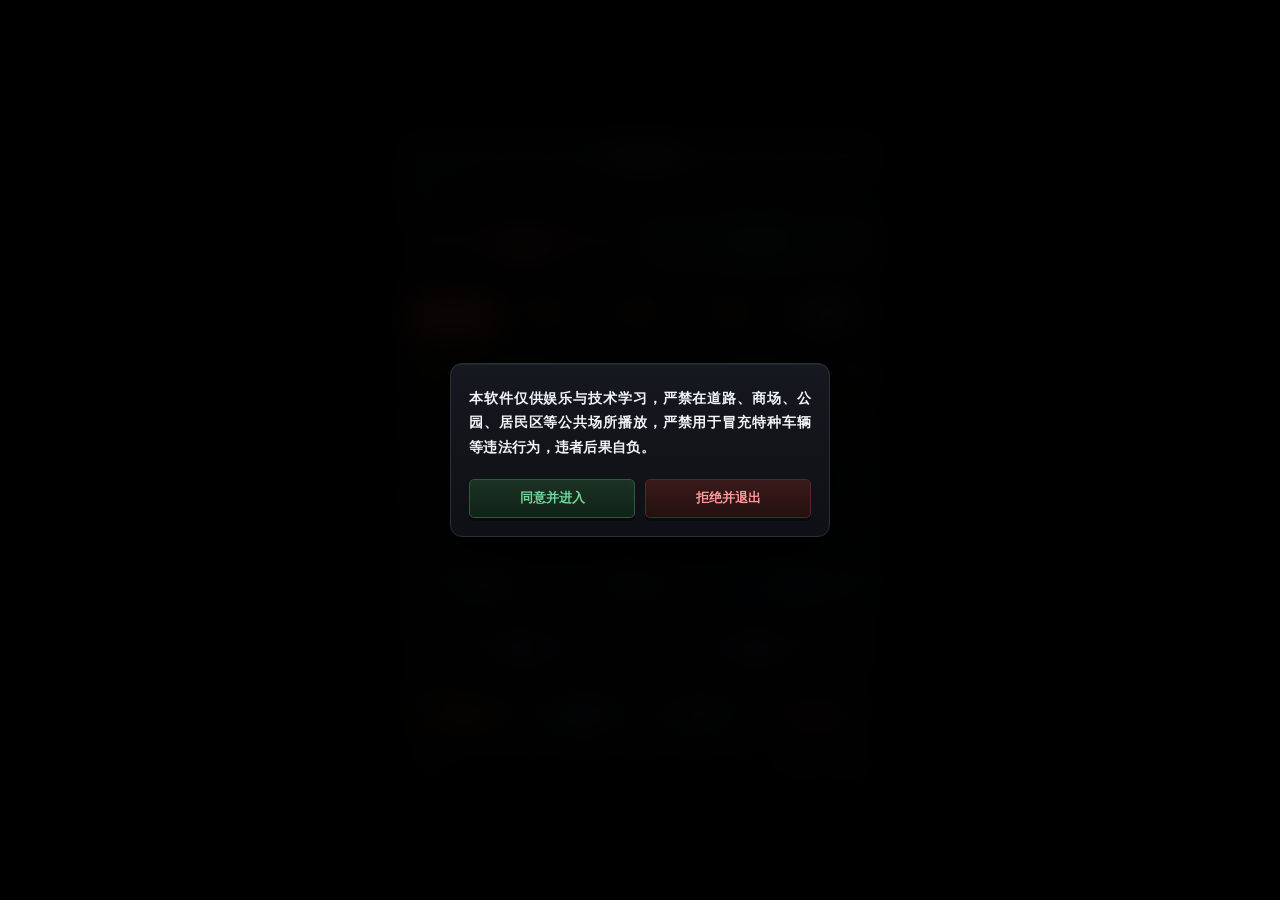
<file: siren.html>
<!DOCTYPE html>
<html lang="zh-CN">
<head>
<meta charset="UTF-8">
<meta name="viewport" content="width=device-width,initial-scale=1,maximum-scale=1,user-scalable=no,viewport-fit=cover">
<meta name="apple-mobile-web-app-capable" content="yes">
<meta name="apple-mobile-web-app-status-bar-style" content="black-translucent">
<meta name="apple-mobile-web-app-title" content="手机警报器">
<meta name="theme-color" content="#060709">
<link rel="apple-touch-icon" href="[data-uri]">
<title id="pageTitle">手机警报器</title>
<style>
*{box-sizing:border-box;-webkit-tap-highlight-color:transparent;user-select:none}
body{
  margin:0;
  padding:env(safe-area-inset-top, 6px) 6px env(safe-area-inset-bottom, 6px);
  background:#060709;
  font-family:-apple-system,BlinkMacSystemFont,"Segoe UI",Roboto,sans-serif;
  min-height:100vh;
  min-height:100dvh;
  display:flex;
  justify-content:center;
  align-items:center;
}
.console{
  width:100%;
  max-width:480px;
  background:linear-gradient(180deg,#15181e 0%,#0e1015 100%);
  border:1.5px solid #2a2f38;
  border-radius:12px;
  box-shadow:0 12px 40px rgba(0,0,0,.95),inset 0 1px 0 rgba(255,255,255,.05);
  overflow:hidden;
  display:flex;
  flex-direction:column;
}
.lightbar{
  background:#000;
  border-bottom:1.5px solid #1a1d23;
  padding:6px 8px;
  display:flex;
  gap:4px;
  align-items:center;
}
.light-led{
  flex:1;
  height:12px;
  border-radius:2px;
  background:#14161b;
  transition:background .03s,box-shadow .03s;
}
.light-led.blue.on{background:#0075ff;box-shadow:0 0 12px #0075ff,0 0 24px rgba(0,117,255,.95)}
.light-led.amber.on{background:#ff9900;box-shadow:0 0 12px #ff9900,0 0 24px rgba(255,153,0,.95)}
.light-led.white.on{background:#ffffff;box-shadow:0 0 14px #ffffff,0 0 28px rgba(255,255,255,1)}
.light-led.red.on{background:#ff1e1e;box-shadow:0 0 12px #ff1e1e,0 0 24px rgba(255,30,30,.95)}
.brand{
  background:linear-gradient(180deg,#2b2f36,#1a1d23);
  border-bottom:1.5px solid #0a0b0e;
  padding:7px 10px;
  display:flex;
  justify-content:center;
  align-items:center;
}
.brand-name{
  font-family:-apple-system,BlinkMacSystemFont,"Segoe UI",Roboto,sans-serif;
  font-weight:800;
  color:#d4d8de;
  font-size:14px;
  letter-spacing:1px;
  text-shadow:0 1px 0 #000;
}
.statusbar{
  background:#0a0c10;
  border-bottom:1px solid #1a1d23;
  padding:4px 10px;
  display:flex;
  justify-content:flex-start;
  align-items:center;
  font-size:9.5px;
  color:#525e70;
  font-weight:700;
  letter-spacing:.3px;
}
.statusbar .led{
  width:7px;
  height:7px;
  border-radius:50%;
  background:#232730;
  display:inline-block;
  margin-right:5px;
  transition:all .15s;
}
.statusbar .led.ready{background:#00cc66;box-shadow:0 0 5px #00cc66}
.statusbar .led.active{background:#ff9500;box-shadow:0 0 7px #ff9500}
.content{
  padding:8px 8px 10px;
}
.section-tag{
  color:#4b5463;
  font-size:8.5px;
  font-weight:800;
  margin:7px 0 4px;
  text-transform:uppercase;
  letter-spacing:1px;
  border-left:2px solid #ff9500;
  padding-left:5px;
}
.section-tag:first-child{margin-top:0}
.grid-2{display:grid;grid-template-columns:1fr 1fr;gap:5px;margin-bottom:5px}
.grid-3{display:grid;grid-template-columns:repeat(3,1fr);gap:5px;margin-bottom:5px}
.grid-4{display:grid;grid-template-columns:repeat(4,1fr);gap:4px;margin-bottom:5px}
.grid-5{display:grid;grid-template-columns:repeat(5,1fr);gap:4px;margin-bottom:5px}
.btn{
  position:relative;
  border:none;
  outline:none;
  cursor:pointer;
  border-radius:5px;
  font-weight:800;
  text-align:center;
  display:flex;
  flex-direction:column;
  align-items:center;
  justify-content:center;
  background:linear-gradient(180deg,#252932,#181b22);
  color:#9aa5b8;
  box-shadow:0 3px 0 #0a0b0f,inset 0 1px 0 rgba(255,255,255,.06),0 4px 10px rgba(0,0,0,.45);
  touch-action:none;
  transition:transform .04s,box-shadow .04s;
  padding:2px 4px;
}
.btn:active,.btn.pressed{
  transform:translateY(2px);
  box-shadow:0 1px 0 #0a0b0f,inset 0 1px 0 rgba(255,255,255,.04),0 1px 3px rgba(0,0,0,.6);
}
.btn .sub{
  font-size:7.5px;
  font-weight:600;
  opacity:.65;
  margin-top:1.5px;
  letter-spacing:.2px;
  white-space:nowrap;
  overflow:hidden;
  text-overflow:ellipsis;
  max-width:100%;
}
.btn-horn{height:54px;font-size:13.5px;background:linear-gradient(180deg,#3a1a1a,#241010);color:#ff9a9a;border:1px solid #5a2424}
.btn-horn.pressed{background:linear-gradient(180deg,#e02020,#a81515);color:#fff;box-shadow:0 1px 0 #3a0808,0 0 16px rgba(255,40,40,.6)}
.btn-mic{height:54px;font-size:13.5px;background:linear-gradient(180deg,#1c3325,#112117);color:#73d89c;border:1px solid #2d5a3d}
.btn-mic.pressed{background:linear-gradient(180deg,#1db954,#128038);color:#fff;box-shadow:0 1px 0 #09401c,0 0 16px rgba(29,185,84,.7)}
.btn-manual{height:46px;font-size:12px;background:linear-gradient(180deg,#332a14,#221a0a);color:#ffd666;border:1px solid #5a4a20}
.btn-manual.pressed{background:linear-gradient(180deg,#e0a020,#b07810);color:#000;box-shadow:0 1px 0 #3a2808,0 0 16px rgba(255,190,30,.6)}
.btn-siren{height:44px;font-size:11.5px;background:linear-gradient(180deg,#1f2632,#131820);color:#8ea8cc;border:1px solid #2a3648}
.btn-siren.active{background:linear-gradient(180deg,#1a4d80,#0e3258);color:#7accff;border-color:#0088ff;box-shadow:0 1px 0 #05121f,0 0 14px rgba(0,150,255,.5);transform:translateY(2px)}
.btn-dual{height:44px;font-size:11.5px;background:linear-gradient(180deg,#28203a,#181222);color:#b8a0e0;border:1px solid #3a2c58}
.btn-dual.active{background:linear-gradient(180deg,#5a28a0,#3a1870);color:#fff;border-color:#8040ff;box-shadow:0 1px 0 #15082b,0 0 14px rgba(140,80,255,.55);transform:translateY(2px)}
.btn-auto{height:44px;font-size:11.5px;background:linear-gradient(180deg,#182d38,#0e1c24);color:#66d9e8;border:1px solid #1c4759}
.btn-auto.active{background:linear-gradient(180deg,#0ca678,#087f5b);color:#fff;border-color:#20c997;box-shadow:0 1px 0 #043828,0 0 14px rgba(32,201,151,.6);transform:translateY(2px)}
.btn-lightmode{height:38px;font-size:10.5px;background:linear-gradient(180deg,#261c16,#17100b);color:#ffaa66;border:1px solid #4a2818}
.btn-lightmode.active{background:linear-gradient(180deg,#d9531e,#8c2e0b);color:#fff;border-color:#ff6b33;box-shadow:0 1px 0 #2b0b02,0 0 12px rgba(255,100,50,.65);transform:translateY(2px)}
.btn-takedown{height:38px;font-size:10.5px;background:linear-gradient(180deg,#2b2d35,#181920);color:#f0f2f5;border:1px solid #4a4d5a}
.btn-takedown.active{background:linear-gradient(180deg,#e8e8e8,#a0a2ad);color:#000;border-color:#ffffff;box-shadow:0 1px 0 #2b2b2b,0 0 14px rgba(255,255,255,.8);transform:translateY(2px)}
.btn-howler{height:44px;font-size:11.5px;background:linear-gradient(180deg,#3a2410,#221408);color:#ffaa55;border:1px solid #5a3a18}
.btn-howler.armed{background:linear-gradient(180deg,#8a4000,#542400);color:#ffcc88;border-color:#cc6600;box-shadow:0 0 10px rgba(204,102,0,.5)}
.btn-howler.active{background:linear-gradient(180deg,#e07000,#a85000);color:#fff;border-color:#ff8833;box-shadow:0 1px 0 #3a1800,0 0 18px rgba(255,120,20,.85);transform:translateY(2px)}
.btn-util{height:44px;font-size:11.5px;background:linear-gradient(180deg,#1f2632,#131820);color:#8ea8cc;border:1px solid #2a3648}
.btn-util.active{background:linear-gradient(180deg,#2a4818,#183008);color:#9ee640;border-color:#57a810;box-shadow:0 1px 0 #070d04,0 0 12px rgba(120,220,40,.4);transform:translateY(2px)}
.btn-stop{height:44px;font-size:11.5px;background:linear-gradient(180deg,#3a1818,#201010);color:#e65c5c;border:1px solid #4a1c1c}
.btn-stop:active{background:linear-gradient(180deg,#c01010,#801010);color:#fff}
.footer{
  background:#0a0c10;
  border-top:1px solid #1a1d23;
  padding:6px 10px;
  font-size:9.5px;
  color:#616c7d;
  display:flex;
  justify-content:space-between;
  align-items:center;
}
.footer-ver{
  font-family:monospace;
  color:#556073;
  font-weight:700;
  letter-spacing:.5px;
}
.footer-right{
  display:flex;
  align-items:center;
  gap:6px;
}
.footer-free{
  color:#ff5555;
  font-weight:700;
}
/* 启动免责阻断弹窗：最高优先级居顶遮罩 */
.disclaimer-overlay{
  position:fixed;
  top:0;left:0;right:0;bottom:0;
  background:rgba(0,0,0,.94);
  backdrop-filter:blur(14px);
  -webkit-backdrop-filter:blur(14px);
  z-index:9999999;
  display:flex;
  justify-content:center;
  align-items:center;
  padding:16px;
}
.disclaimer-card{
  width:100%;
  max-width:380px;
  background:linear-gradient(180deg,#15181e 0%,#0e1015 100%);
  border:1.5px solid #2a2f38;
  border-radius:12px;
  padding:22px 18px 18px;
  box-shadow:0 24px 60px rgba(0,0,0,.95), inset 0 1px 0 rgba(255,255,255,.05);
}
.disclaimer-body{
  font-size:14px;
  color:#f1f5f9;
  line-height:1.75;
  text-align:justify;
  font-weight:700;
  margin-bottom:20px;
  letter-spacing:.3px;
}
.disclaimer-actions{
  display:grid;
  grid-template-columns:1fr 1fr;
  gap:10px;
}
.btn-disc-agree{
  padding:10px 0;
  font-size:12.5px;
  font-weight:800;
  border-radius:5px;
  cursor:pointer;
  background:linear-gradient(180deg,#1c3325,#112117);
  color:#73d89c;
  border:1px solid #2d5a3d;
  box-shadow:0 3px 0 #0a0b0f;
}
.btn-disc-agree:active{
  transform:translateY(2px);
  background:linear-gradient(180deg,#1db954,#128038);
  color:#fff;
  box-shadow:0 1px 0 #09401c;
}
.btn-disc-refuse{
  padding:10px 0;
  font-size:12.5px;
  font-weight:800;
  border-radius:5px;
  cursor:pointer;
  background:linear-gradient(180deg,#3a1a1a,#241010);
  color:#ff9a9a;
  border:1px solid #5a2424;
  box-shadow:0 3px 0 #0a0b0f;
}
.btn-disc-refuse:active{
  transform:translateY(2px);
  background:linear-gradient(180deg,#e02020,#a81515);
  color:#fff;
  box-shadow:0 1px 0 #3a0808;
}

/* 模态弹窗 */
.modal-overlay{
  position:fixed;
  top:0;left:0;right:0;bottom:0;
  background:rgba(0,0,0,.85);
  backdrop-filter:blur(8px);
  -webkit-backdrop-filter:blur(8px);
  z-index:9999;
  display:none;
  justify-content:center;
  align-items:center;
  padding:16px;
}
.modal-overlay.open{display:flex}
.modal-card{
  width:100%;
  max-width:390px;
  background:linear-gradient(180deg,#15181e 0%,#0e1015 100%);
  border:1.5px solid #2a2f38;
  border-radius:12px;
  padding:18px 16px;
  box-shadow:0 24px 60px rgba(0,0,0,.95), inset 0 1px 0 rgba(255,255,255,.05);
}
.modal-header{
  display:flex;
  justify-content:space-between;
  align-items:center;
  border-bottom:1px solid #202632;
  padding-bottom:10px;
  margin-bottom:14px;
}
.modal-title{
  font-size:13px;
  font-weight:800;
  color:#ff9500;
  letter-spacing:.5px;
}
.btn-close{
  background:none;
  border:none;
  color:#8a94a6;
  font-size:18px;
  line-height:1;
  cursor:pointer;
  padding:4px 8px;
  border-radius:4px;
}
.btn-close:active{color:#fff;background:#1f2634}
.lang-toggle{display:flex;gap:5px}
.btn-lang{
  padding:4px 10px;
  font-size:10.5px;
  font-weight:800;
  border:1px solid #333a46;
  background:#181c24;
  color:#8a94a6;
  border-radius:4px;
  cursor:pointer;
}
.btn-lang.active{background:#ff9500;color:#000;border-color:#ff9500}
.slider-row{
  display:flex;
  justify-content:space-between;
  align-items:center;
  margin-bottom:14px;
  font-size:11.5px;
  color:#a2acbd;
  font-weight:700;
}
.slider-row:last-child{margin-bottom:0}
.slider-row input[type=range]{
  width:50%;
  accent-color:#ff9500;
  cursor:pointer;
}
.slider-val{
  width:44px;
  text-align:right;
  color:#ffd666;
  font-family:monospace;
  font-size:12px;
}
.btn-reset-defaults{
  width:100%;
  margin-top:14px;
  padding:8px 0;
  background:linear-gradient(180deg,#2b1919,#1a0f0f);
  border:1px solid #5a2626;
  color:#ff8888;
  font-size:11px;
  font-weight:800;
  border-radius:5px;
  cursor:pointer;
}
.btn-reset-defaults:active{
  background:#e02020;
  color:#fff;
  border-color:#e02020;
}

.toast{
  position:fixed;
  bottom:38px;
  left:50%;
  transform:translateX(-50%);
  background:rgba(18,22,28,.95);
  border:1px solid #3a4454;
  color:#e2e8f0;
  padding:8px 14px;
  border-radius:8px;
  font-size:11px;
  font-weight:700;
  text-align:center;
  box-shadow:0 8px 24px rgba(0,0,0,.85);
  z-index:99999999;
  pointer-events:none;
  opacity:0;
  transition:opacity .2s,transform .2s;
}
.toast.show{
  opacity:1;
  transform:translateX(-50%) translateY(-6px);
}
</style>
</head>
<body>

<!-- 启动强制阻断免责声明弹窗 -->
<div class="disclaimer-overlay" id="disclaimerModal">
  <div class="disclaimer-card">
    <div class="disclaimer-body" id="tDiscBody">
      本软件仅供娱乐与技术学习，严禁在道路、商场、公园、居民区等公共场所播放，严禁用于冒充特种车辆等违法行为，违者后果自负。
    </div>
    <div class="disclaimer-actions">
      <button class="btn-disc-agree" id="btnDiscAgree">同意并进入</button>
      <button class="btn-disc-refuse" id="btnDiscRefuse">拒绝并退出</button>
    </div>
  </div>
</div>

<div class="console">
  <div class="lightbar" id="lightBar">
    <div class="light-led blue" id="led0"></div>
    <div class="light-led blue" id="led1"></div>
    <div class="light-led blue" id="led2"></div>
    <div class="light-led amber" id="led3"></div>
    <div class="light-led white" id="led4"></div>
    <div class="light-led white" id="led5"></div>
    <div class="light-led amber" id="led6"></div>
    <div class="light-led red" id="led7"></div>
    <div class="light-led red" id="led8"></div>
    <div class="light-led red" id="led9"></div>
  </div>

  <div class="brand">
    <div class="brand-name" id="tBrandName">手机警报器</div>
  </div>
  <div class="statusbar">
    <span class="led ready" id="sysLed"></span><span id="txtStatus">系统就绪</span>
  </div>
  <div class="content">
    <div class="section-tag" id="tSec1">号角与广播</div>
    <div class="grid-2">
      <button class="btn btn-horn" id="btnHorn"><span id="tBtnHorn">气笛号角</span><span class="sub" id="tSubHorn">点按触发</span></button>
      <button class="btn btn-mic" id="btnMic"><span id="tBtnMic">车外广播</span><span class="sub" id="micSubTxt">按住录音</span></button>
    </div>

    <div class="section-tag" id="tSec2">战术警灯</div>
    <div class="grid-5">
      <button class="btn btn-lightmode active" id="btnLgtAuto"><span id="tBtnAutoLgt">自动联动</span><span class="sub" id="tSubAutoLgt">随动</span></button>
      <button class="btn btn-lightmode" id="btnLgtM1"><span id="tBtnM1">模式 1</span><span class="sub" id="tSubM1">示宽</span></button>
      <button class="btn btn-lightmode" id="btnLgtM2"><span id="tBtnM2">模式 2</span><span class="sub" id="tSubM2">双爆</span></button>
      <button class="btn btn-lightmode" id="btnLgtM3"><span id="tBtnM3">模式 3</span><span class="sub" id="tSubM3">大循环</span></button>
      <button class="btn btn-takedown" id="btnStopLight"><span id="tBtnStopLgt">拦停检车</span><span class="sub" id="tSubStopLgt">前射灯</span></button>
    </div>

    <div class="section-tag" id="tSec3">手动电笛</div>
    <div class="grid-2">
      <button class="btn btn-manual" id="btnManualHigh"><span id="tBtnManHigh">高音电笛</span><span class="sub" id="tSubManHigh">长按爬升 / 松开滑落</span></button>
      <button class="btn btn-manual" id="btnManualLow"><span id="tBtnManLow">低音电笛</span><span class="sub" id="tSubManLow">长按爬升 / 飞轮拖尾</span></button>
    </div>

    <div class="section-tag" id="tSec4">巡航警报</div>
    <div class="grid-3">
      <button class="btn btn-siren" data-siren="wail"><span id="tBtnWail">巡航 Wail</span><span class="sub" id="tSubWail">标准</span></button>
      <button class="btn btn-siren" data-siren="wail_slow"><span id="tBtnWailSlow">慢速 Wail</span><span class="sub" id="tSubWailSlow">慢速</span></button>
      <button class="btn btn-siren" data-siren="wail_fast"><span id="tBtnWailFast">快速 Wail</span><span class="sub" id="tSubWailFast">快速</span></button>
    </div>

    <div class="section-tag" id="tSec5">急促警报</div>
    <div class="grid-3">
      <button class="btn btn-siren" data-siren="yelp"><span id="tBtnYelp">急促 Yelp</span><span class="sub" id="tSubYelp">急促</span></button>
      <button class="btn btn-siren" data-siren="priority"><span id="tBtnPriority">追击变频</span><span class="sub" id="tSubPriority">追击</span></button>
      <button class="btn btn-siren" data-siren="phaser"><span id="tBtnPhaser">极速穿透</span><span class="sub" id="tSubPhaser">极速</span></button>
    </div>

    <div class="section-tag" id="tSec6">特种与轮换</div>
    <div class="grid-3">
      <button class="btn btn-siren" data-siren="warble"><span id="tBtnWarble">战术颤音</span><span class="sub" id="tSubWarble">高频颤音</span></button>
      <button class="btn btn-siren" data-siren="hilo"><span id="tBtnHilo">救护 Hi-Lo</span><span class="sub" id="tSubHilo">救护双音</span></button>
      <button class="btn btn-auto" id="btnAutoCycle"><span id="tBtnAuto">自动</span><span class="sub" id="autoSubText">随机轮换</span></button>
    </div>

    <div class="section-tag" id="tSec7">双音并发</div>
    <div class="grid-2">
      <button class="btn btn-dual" data-dual="wail,yelp"><span id="tBtnDualA">并发 A</span><span class="sub" id="tSubDualA">巡航 + 急促</span></button>
      <button class="btn btn-dual" data-dual="yelp,warble"><span id="tBtnDualB">并发 B</span><span class="sub" id="tSubDualB">急促 + 颤音</span></button>
    </div>

    <div class="section-tag" id="tSec8">系统控制</div>
    <div class="grid-4">
      <button class="btn btn-howler" id="btnHowler"><span id="tBtnSubPulse">重低音脉冲</span><span class="sub" id="rumblerSubText">点击开启</span></button>
      <button class="btn btn-util" id="btnSettings"><span id="tBtnSet">系统设置</span><span class="sub" id="tSubSet">调音设置</span></button>
      <button class="btn btn-util" id="btnLowPower"><span id="tBtnLowPwr">低功率</span><span class="sub">-12dB</span></button>
      <button class="btn btn-stop" id="btnStop"><span id="tBtnSilent">静音</span><span class="sub" id="tSubSilent">一键全停</span></button>
    </div>
  </div>
  <div class="footer">
    <span class="footer-ver">v1.0.0</span>
    <div class="footer-right">
      <span class="footer-free" id="tFooterFree">免费软件 · 严禁倒卖</span>
    </div>
  </div>
</div>

<!-- 模态设置弹窗 -->
<div class="modal-overlay" id="modalOverlay">
  <div class="modal-card">
    <div class="modal-header">
      <span class="modal-title" id="tSetTitle">系统设置与全局均衡</span>
      <div style="display:flex;align-items:center;gap:10px">
        <div class="lang-toggle">
          <button class="btn-lang" id="btnLangZh">中文</button>
          <button class="btn-lang" id="btnLangEn">EN</button>
        </div>
        <button class="btn-close" id="btnCloseModal">✕</button>
      </div>
    </div>
    <div class="slider-row">
      <span id="tSetReverb">全局混响 (0 - 100%)</span>
      <input type="range" id="rngReverb" min="0" max="1.0" step="0.01" value="0.20">
      <span class="slider-val" id="valReverb">20%</span>
    </div>
    <div class="slider-row">
      <span id="tSetLow">全局低音 (180Hz)</span>
      <input type="range" id="rngLow" min="-18" max="18" step="1" value="4">
      <span class="slider-val" id="valLow">+4dB</span>
    </div>
    <div class="slider-row">
      <span id="tSetMid">全局中音 (1000Hz)</span>
      <input type="range" id="rngMid" min="-18" max="18" step="1" value="2">
      <span class="slider-val" id="valMid">+2dB</span>
    </div>
    <div class="slider-row">
      <span id="tSetHigh">全局高音 (4000Hz)</span>
      <input type="range" id="rngHigh" min="-18" max="18" step="1" value="0">
      <span class="slider-val" id="valHigh">0dB</span>
    </div>
    <div class="slider-row" style="justify-content:space-between">
      <span id="tSetPAMode">广播模式</span>
      <div class="lang-toggle">
        <button class="btn-lang" id="btnPALive">实时</button>
        <button class="btn-lang active" id="btnPARecord">回放</button>
      </div>
    </div>
    <button class="btn-reset-defaults" id="btnResetDefaults">恢复默认设置</button>
  </div>
</div>

<div class="toast" id="toastBox"></div>

<script>
(function(){
"use strict";

var DEFAULT_CONFIG = {
  lang: "zh",
  reverb: 0.20,
  low: 4,
  mid: 2,
  high: 0,
  paMode: "record"
};

var config = Object.assign({}, DEFAULT_CONFIG);
try {
  var saved = localStorage.getItem("police_siren_config_v1");
  if (saved) {
    var parsed = JSON.parse(saved);
    Object.assign(config, parsed);
  }
} catch(e) {}

function saveConfig() {
  try {
    localStorage.setItem("police_siren_config_v1", JSON.stringify(config));
  } catch(e) {}
}

var currentLang = config.lang;
var paMode = config.paMode;

var i18n = {
  zh: {
    brandName: "手机警报器",
    pageTitle: "手机警报器",
    statusReady: "系统就绪",
    sec1: "号角与广播",
    btnHorn: "气笛号角",
    subHorn: "点按触发",
    btnMic: "车外广播",
    subMicLive: "按住说话",
    subMicRec: "按住录音",
    subMicActive: "广播中...",
    sec2: "战术警灯",
    btnAutoLgt: "自动联动",
    subAutoLgt: "随动",
    btnM1: "模式 1",
    subM1: "示宽",
    btnM2: "模式 2",
    subM2: "双爆",
    btnM3: "模式 3",
    subM3: "大循环",
    btnStopLgt: "拦停检车",
    subStopLgt: "前射灯",
    setTitle: "系统设置与全局均衡",
    setReverb: "全局混响 (0 - 100%)",
    setLow: "全局低音 (180Hz)",
    setMid: "全局中音 (1000Hz)",
    setHigh: "全局高音 (4000Hz)",
    sec3: "手动电笛",
    btnManHigh: "高音电笛",
    subManHigh: "长按爬升 / 松开滑落",
    btnManLow: "低音电笛",
    subManLow: "长按爬升 / 飞轮拖尾",
    sec4: "巡航警报",
    btnWail: "巡航 Wail",
    subWail: "标准",
    btnWailSlow: "慢速 Wail",
    subWailSlow: "慢速",
    btnWailFast: "快速 Wail",
    subWailFast: "快速",
    sec5: "急促警报",
    btnYelp: "急促 Yelp",
    subYelp: "急促",
    btnPriority: "追击变频",
    subPriority: "追击",
    btnPhaser: "极速穿透",
    subPhaser: "极速",
    sec6: "特种与轮换",
    btnWarble: "战术颤音",
    subWarble: "高频颤音",
    btnHilo: "救护 Hi-Lo",
    subHilo: "救护双音",
    btnAuto: "自动",
    subAuto: "随机轮换",
    sec7: "双音并发",
    btnDualA: "并发 A",
    subDualA: "巡航 + 急促",
    btnDualB: "并发 B",
    subDualB: "急促 + 颤音",
    sec8: "系统控制",
    btnSubPulse: "重低音脉冲",
    subPulseArmed: "已就绪",
    subPulseIdle: "点击开启",
    subPulseActive: "纯正低音输出",
    btnSet: "系统设置",
    subSet: "调音设置",
    btnLowPwr: "低功率",
    btnSilent: "静音",
    subSilent: "一键全停",
    setPAMode: "广播模式",
    paLive: "实时",
    paRecord: "回放",
    micRecording: "录音中...",
    btnResetDefaults: "恢复默认设置",
    footerFree: "免费软件 · 严禁倒卖",
    discBody: "本软件仅供娱乐与技术学习，严禁在道路、商场、公园、居民区等公共场所播放，严禁用于冒充特种车辆等违法行为，违者后果自负。",
    btnRefuse: "拒绝并退出",
    btnAgree: "同意并进入"
  },
  en: {
    brandName: "Mobile Siren",
    pageTitle: "Mobile Siren",
    statusReady: "SYSTEM READY",
    sec1: "HORN & PA",
    btnHorn: "AIR HORN",
    subHorn: "Tap to Pulse",
    btnMic: "PA MIC",
    subMicLive: "Hold to Talk",
    subMicRec: "Hold to Rec",
    subMicActive: "Broadcasting...",
    sec2: "LIGHTS",
    btnAutoLgt: "AUTO",
    subAutoLgt: "Adaptive",
    btnM1: "MODE 1",
    subM1: "Cruise",
    btnM2: "MODE 2",
    subM2: "Flash",
    btnM3: "MODE 3",
    subM3: "Pursuit",
    btnStopLgt: "TAKEDOWN",
    subStopLgt: "Scene Light",
    setTitle: "MASTER SETTINGS & EQ",
    setReverb: "Reverb (0 - 100%)",
    setLow: "Low Punch (180Hz)",
    setMid: "Mid Peak (1000Hz)",
    setHigh: "High Shelf (4000Hz)",
    sec3: "MANUAL",
    btnManHigh: "HIGH SIREN",
    subManHigh: "Rise / Coast",
    btnManLow: "LOW SIREN",
    subManLow: "Inertia Coast",
    sec4: "CRUISE PATTERNS",
    btnWail: "WAIL STD",
    subWail: "Standard",
    btnWailSlow: "WAIL SLOW",
    subWailSlow: "Slow",
    btnWailFast: "WAIL FAST",
    subWailFast: "Fast",
    sec5: "RAPID PATTERNS",
    btnYelp: "YELP STD",
    subYelp: "Rapid",
    btnPriority: "PRIORITY",
    subPriority: "Pursuit",
    btnPhaser: "PHASER",
    subPhaser: "Piercing",
    sec6: "SPECIALTY",
    btnWarble: "WARBLE",
    subWarble: "Sweeper",
    btnHilo: "HI-LO",
    subHilo: "Medical",
    btnAuto: "AUTO",
    subAuto: "Auto Cycle",
    sec7: "DUAL OUTPUT",
    btnDualA: "DUAL A",
    subDualA: "Wail + Yelp",
    btnDualB: "DUAL B",
    subDualB: "Yelp + Warble",
    sec8: "CONTROL",
    btnSubPulse: "SUB-PULSE",
    subPulseArmed: "Armed",
    subPulseIdle: "Tap to Arm",
    subPulseActive: "Sub Active",
    btnSet: "SETTINGS",
    subSet: "Audio EQ",
    btnLowPwr: "LOW PWR",
    btnSilent: "SILENT",
    subSilent: "All Mute",
    setPAMode: "PA Mode",
    paLive: "Live",
    paRecord: "Rec/Play",
    micRecording: "Recording...",
    btnResetDefaults: "Reset Defaults",
    footerFree: "FREE SOFTWARE · DO NOT RESELL",
    discBody: "This software is for entertainment and technical learning only. It is strictly prohibited to play in public places such as roads, malls, parks, and residential areas. Strictly prohibited from being used to impersonate emergency vehicles. Violators shall bear all consequences.",
    btnRefuse: "Decline & Exit",
    btnAgree: "Agree & Enter"
  }
};

function applyLanguage(lang) {
  currentLang = lang;
  config.lang = lang;
  saveConfig();

  var d = i18n[lang];
  document.getElementById("pageTitle").innerText = d.pageTitle;
  document.getElementById("tBrandName").innerText = d.brandName;
  document.getElementById("txtStatus").innerText = d.statusReady;
  document.getElementById("tSec1").innerText = d.sec1;
  document.getElementById("tBtnHorn").innerText = d.btnHorn;
  document.getElementById("tSubHorn").innerText = d.subHorn;
  document.getElementById("tBtnMic").innerText = d.btnMic;
  if (!isMicActive) {
    document.getElementById("micSubTxt").innerText = (paMode === "live") ? d.subMicLive : d.subMicRec;
  }
  document.getElementById("tSec2").innerText = d.sec2;
  document.getElementById("tBtnAutoLgt").innerText = d.btnAutoLgt;
  document.getElementById("tSubAutoLgt").innerText = d.subAutoLgt;
  document.getElementById("tBtnM1").innerText = d.btnM1;
  document.getElementById("tSubM1").innerText = d.subM1;
  document.getElementById("tBtnM2").innerText = d.btnM2;
  document.getElementById("tSubM2").innerText = d.subM2;
  document.getElementById("tBtnM3").innerText = d.btnM3;
  document.getElementById("tSubM3").innerText = d.subM3;
  document.getElementById("tBtnStopLgt").innerText = d.btnStopLgt;
  document.getElementById("tSubStopLgt").innerText = d.subStopLgt;
  document.getElementById("tSetTitle").innerText = d.setTitle;
  document.getElementById("tSetReverb").innerText = d.setReverb;
  document.getElementById("tSetLow").innerText = d.setLow;
  document.getElementById("tSetMid").innerText = d.setMid;
  document.getElementById("tSetHigh").innerText = d.setHigh;
  document.getElementById("tSec3").innerText = d.sec3;
  document.getElementById("tBtnManHigh").innerText = d.btnManHigh;
  document.getElementById("tSubManHigh").innerText = d.subManHigh;
  document.getElementById("tBtnManLow").innerText = d.btnManLow;
  document.getElementById("tSubManLow").innerText = d.subManLow;
  document.getElementById("tSec4").innerText = d.sec4;
  document.getElementById("tBtnWail").innerText = d.btnWail;
  document.getElementById("tSubWail").innerText = d.subWail;
  document.getElementById("tBtnWailSlow").innerText = d.btnWailSlow;
  document.getElementById("tSubWailSlow").innerText = d.subWailSlow;
  document.getElementById("tBtnWailFast").innerText = d.btnWailFast;
  document.getElementById("tSubWailFast").innerText = d.subWailFast;
  document.getElementById("tSec5").innerText = d.sec5;
  document.getElementById("tBtnYelp").innerText = d.btnYelp;
  document.getElementById("tSubYelp").innerText = d.subYelp;
  document.getElementById("tBtnPriority").innerText = d.btnPriority;
  document.getElementById("tSubPriority").innerText = d.subPriority;
  document.getElementById("tBtnPhaser").innerText = d.btnPhaser;
  document.getElementById("tSubPhaser").innerText = d.subPhaser;
  document.getElementById("tSec6").innerText = d.sec6;
  document.getElementById("tBtnWarble").innerText = d.btnWarble;
  document.getElementById("tSubWarble").innerText = d.subWarble;
  document.getElementById("tBtnHilo").innerText = d.btnHilo;
  document.getElementById("tSubHilo").innerText = d.subHilo;
  document.getElementById("tBtnAuto").innerText = d.btnAuto;
  if (!isAutoCycle) document.getElementById("autoSubText").innerText = d.subAuto;
  document.getElementById("tSec7").innerText = d.sec7;
  document.getElementById("tBtnDualA").innerText = d.btnDualA;
  document.getElementById("tSubDualA").innerText = d.subDualA;
  document.getElementById("tBtnDualB").innerText = d.btnDualB;
  document.getElementById("tSubDualB").innerText = d.subDualB;
  document.getElementById("tSec8").innerText = d.sec8;
  document.getElementById("tBtnSubPulse").innerText = d.btnSubPulse;
  document.getElementById("tBtnSet").innerText = d.btnSet;
  document.getElementById("tSubSet").innerText = d.subSet;
  document.getElementById("tBtnLowPwr").innerText = d.btnLowPwr;
  document.getElementById("tBtnSilent").innerText = d.btnSilent;
  document.getElementById("tSubSilent").innerText = d.subSilent;

  document.getElementById("tSetPAMode").innerText = d.setPAMode;
  document.getElementById("btnPALive").innerText = d.paLive;
  document.getElementById("btnPARecord").innerText = d.paRecord;
  document.getElementById("btnResetDefaults").innerText = d.btnResetDefaults;

  document.getElementById("tFooterFree").innerText = d.footerFree;

  document.getElementById("tDiscBody").innerText = d.discBody;
  document.getElementById("btnDiscRefuse").innerText = d.btnRefuse;
  document.getElementById("btnDiscAgree").innerText = d.btnAgree;

  document.getElementById("btnLangZh").classList.toggle("active", lang === "zh");
  document.getElementById("btnLangEn").classList.toggle("active", lang === "en");
  updateUI();
}

var ctx = null;
var masterPreEQ, masterLimiter, masterOutput;
var sirenBus1, sirenBus2, momentBus, manualBusHigh, manualBusLow, rumblerBus, rumblerMasterGate, micBus;
var pannerL = null, pannerR = null;
var eqLow, eqMid, eqHigh, convolverNode, reverbHighPass, dryGain, wetGain;

var micStream = null;
var micSourceNode = null;
var isMicActive = false;
var paRecorder = null;
var paRecordChunks = [];

var activeVoices = [];
var currentMode = null;
var hornVoiceNodes = [];
var isHowlerArmed = false;
var rumblerVoices = [];
var hornRumblerVoice = null;
var isLowPower = false;
var isAutoCycle = false;
var autoTimer = null;
var lastAutoMode = "";

var activeLightMode = "auto";
var isStopLightActive = false;

var activeToneStateList = [];
var sirenWave = null;

var HORN_SAMPLE_B64 = "df57E7srj0RvWZ9nDHBldMF11XSncT1sUGVlXRFU5UibPF8wMSR5F+AKF/9e82bnZNvGzyLGwr5/uEezUK82rX+tL6+lsYq0xrfgu4W/tcF9w73EN8UlxbzEQsboyv7QsNci32vnUPDt+PsA1geZDFUQ3BMTF+saWh81I6omjCpML900CTrZPWVAN0HzP7k87zb2Lk0mjx28FfMPBwyuCUYIHAfnBsIHGQjwBssEYwKe/+D8HPv9+Un5Zvna+cL66/ui+5L5bvbk8jHwnu0K6g3nEeX04vrgPN+53aLceNsE22HcId/b4u3mtOpe7t/xtPV2+q7/JgXTCvsQsRdnHZghuyQ8JkomyySiIWcevBpQFQIPmQjAAk39IPfW8NXq5ORH32XZOdWv1WjZOt9l5x3xZ/wVCDESAht1Iq8o5C6MNP840jvQOy45ojRtLmYnaB+1FSQL3AC49lbsQuI32cvR88w1yxrMCc+Z02/ZJuCC51DvvfYa/[base64]/DaN90l4rro4e/g9wABVAszFlcgYSoGNZY/RkrSVNVd7GS2aeFruWteaWVlnF/gVldLuz3ZLnIfaQ8T/7Puhd7izwDDtrcar1ipaabFpoapxa1htIa+f8so2SvmxvGl+xgEGgu9EPEUOxekFwQW4BKLD18L9ARK/DLyMOgR30fWEs2sw367C7UfsPas/6qEqg2t37IOvEbITtba5Vn20AY6F/Ym7TRvQANJA08kU4VVxlX4U2BRrk7dStpEwTz7M4ArtiJCGmkU1hHcEf8ThhcsHOkhsSc+LWsz2DmVP7pDNUVgRPdBSz2YNQgr/h0aDlj71uez1d3FL7n3r1eqAajEp9+omKngp4ikLKHSnqOeIKBqovKlVKvJsxHAvc7K3cbr3veeAR8IsQpkCXEF1QGaALQBDQXeCUMPtxUzHWYldy7KNps80D/FQCBACz2mNRsrBiCDFZQLVAHS9gTt7uO622bU/83VyXDHosXXxXPJ5dBU3Ljq/Ps5Eb0pikKDVxZm6W6Pc/p09nOycApr0GOvW/FRQka5OYQtliEbFa0IX/1d8iDn/dsc0cXHkMB6ulC1d7GWr8Wv/bD0smu1WLhVvOq/FMLswzbFosVYxcHEWMblysHQftf33jTnO/D0+BMB+gfBDI4QFRRVF1sbzx+HI+omripSLwY1YTo7PsxAxkHBQL89GjglMEcnRR5WFlsQGAyFCd0HfwYzBt8GIAfwBZQDBgFO/rL7A/oK+ar41fhQ+YT6wfuY+7X5cfYQ83Hwle0g6iDnw+Sf4rzgHN/L3brcltsd22/cad9945/nOOsP7+Dyi/Ys+14AewV1/g==";
var _hornSampleBuffer = null;

function decodeHornSample() {
  if (_hornSampleBuffer) return _hornSampleBuffer;
  var bin = atob(HORN_SAMPLE_B64);
  var bytes = new Uint8Array(bin.length);
  for (var i = 0; i < bin.length; i++) bytes[i] = bin.charCodeAt(i);
  var int16 = new Int16Array(bytes.buffer);
  var buf = ctx.createBuffer(1, int16.length, 44100);
  var ch = buf.getChannelData(0);
  for (var i = 0; i < int16.length; i++) ch[i] = int16[i] / 32768;
  _hornSampleBuffer = buf;
  return buf;
}

function initWaveTables() {
  var N = 64;
  var rS = new Float32Array(N), iS = new Float32Array(N);
  iS[1] = 1.00; iS[2] = 0.08; iS[3] = 0.06; iS[4] = 0.02; iS[5] = 0.03;
  sirenWave = ctx.createPeriodicWave(rS, iS, { disableNormalization: false });
}

function createImpulseResponse(duration, decay) {
  var rate = ctx.sampleRate;
  var length = rate * duration;
  var impulse = ctx.createBuffer(2, length, rate);
  var left = impulse.getChannelData(0), right = impulse.getChannelData(1);
  for (var i = 0; i < length; i++) {
    var d = Math.pow(1 - i / length, decay);
    left[i] = (Math.random() * 2 - 1) * d;
    right[i] = (Math.random() * 2 - 1) * d;
  }
  return impulse;
}

function buildHornSpeakerAcoustics(inputNode, outputNode) {
  var hp = ctx.createBiquadFilter(); hp.type = "highpass"; hp.frequency.value = 340; hp.Q.value = 0.7;
  var body = ctx.createBiquadFilter(); body.type = "peaking"; body.frequency.value = 560; body.Q.value = 1.1; body.gain.value = 4.0;
  var throat = ctx.createBiquadFilter(); throat.type = "peaking"; throat.frequency.value = 1350; throat.Q.value = 1.1; throat.gain.value = 4.2;
  var rollOff = ctx.createBiquadFilter(); rollOff.type = "lowpass"; rollOff.frequency.value = 4200; rollOff.Q.value = 0.75;

  var shaper = ctx.createWaveShaper();
  var n = 1024, curve = new Float32Array(n);
  for (var i = 0; i < n; i++) {
    var x = (i * 2) / n - 1;
    curve[i] = Math.tanh(x * 1.12);
  }
  shaper.curve = curve;

  inputNode.connect(hp);
  hp.connect(body); body.connect(throat); throat.connect(rollOff);
  rollOff.connect(shaper); shaper.connect(outputNode);
}

function buildHeavyMechanicalLowAcoustics(inputNode, outputNode) {
  var subPass = ctx.createBiquadFilter();
  subPass.type = "peaking";
  subPass.frequency.value = 120;
  subPass.Q.value = 1.4;
  subPass.gain.value = 5.5;

  var rotorChest = ctx.createBiquadFilter();
  rotorChest.type = "peaking";
  rotorChest.frequency.value = 240;
  rotorChest.Q.value = 1.8;
  rotorChest.gain.value = 4.5;

  var lp = ctx.createBiquadFilter();
  lp.type = "lowpass";
  lp.frequency.value = 2800;
  lp.Q.value = 0.85;

  var mechShaper = ctx.createWaveShaper();
  var n = 1024, mCurve = new Float32Array(n);
  for (var i = 0; i < n; i++) {
    var x = (i * 2) / n - 1;
    mCurve[i] = Math.tanh(x * 1.35) + 0.08 * (x * x);
  }
  mechShaper.curve = mCurve;

  inputNode.connect(subPass);
  subPass.connect(rotorChest);
  rotorChest.connect(lp);
  lp.connect(mechShaper);
  mechShaper.connect(outputNode);
}

function ensureCtx(){
  if (!ctx) {
    var AC = window.AudioContext || window.webkitAudioContext;
    ctx = new AC();

    masterOutput = ctx.createGain();
    masterOutput.gain.value = 0.75;

    masterPreEQ = ctx.createGain();
    masterPreEQ.gain.value = 0.70;

    eqLow = ctx.createBiquadFilter();
    eqLow.type = "lowshelf";
    eqLow.frequency.value = 180;
    eqLow.gain.value = config.low;

    eqMid = ctx.createBiquadFilter();
    eqMid.type = "peaking";
    eqMid.frequency.value = 1000;
    eqMid.Q.value = 1.0;
    eqMid.gain.value = config.mid;

    eqHigh = ctx.createBiquadFilter();
    eqHigh.type = "highshelf";
    eqHigh.frequency.value = 4000;
    eqHigh.gain.value = config.high;

    reverbHighPass = ctx.createBiquadFilter();
    reverbHighPass.type = "highpass";
    reverbHighPass.frequency.value = 160;
    reverbHighPass.Q.value = 0.7;

    convolverNode = ctx.createConvolver();
    convolverNode.buffer = createImpulseResponse(1.4, 2.2);

    dryGain = ctx.createGain(); dryGain.gain.value = Math.max(0.05, 1.0 - config.reverb * 0.7);
    wetGain = ctx.createGain(); wetGain.gain.value = config.reverb;

    masterLimiter = ctx.createDynamicsCompressor();
    masterLimiter.threshold.value = -1.5;
    masterLimiter.knee.value = 3.0;
    masterLimiter.ratio.value = 10.0;
    masterLimiter.attack.value = 0.003;
    masterLimiter.release.value = 0.05;

    sirenBus1 = ctx.createGain(); sirenBus1.gain.value = 1.0;
    sirenBus2 = ctx.createGain(); sirenBus2.gain.value = 1.0;
    momentBus = ctx.createGain(); momentBus.gain.value = 1.0;
    
    manualBusHigh = ctx.createGain(); manualBusHigh.gain.value = 1.0;
    manualBusLow = ctx.createGain(); manualBusLow.gain.value = 1.0;
    
    rumblerBus = ctx.createGain(); rumblerBus.gain.value = 1.0;
    rumblerMasterGate = ctx.createGain(); rumblerMasterGate.gain.value = 0.95;
    
    micBus = ctx.createGain(); micBus.gain.value = 5.50;

    initWaveTables();

    if (ctx.createStereoPanner) {
      pannerL = ctx.createStereoPanner(); pannerL.pan.value = -0.75;
      pannerR = ctx.createStereoPanner(); pannerR.pan.value = 0.75;
      buildHornSpeakerAcoustics(sirenBus1, pannerL); pannerL.connect(masterPreEQ);
      buildHornSpeakerAcoustics(sirenBus2, pannerR); pannerR.connect(masterPreEQ);
    } else {
      buildHornSpeakerAcoustics(sirenBus1, masterPreEQ);
      buildHornSpeakerAcoustics(sirenBus2, masterPreEQ);
    }

    var hornHP = ctx.createBiquadFilter(); hornHP.type = "highpass"; hornHP.frequency.value = 180; hornHP.Q.value = 0.7;
    var hornBody = ctx.createBiquadFilter(); hornBody.type = "peaking"; hornBody.frequency.value = 460; hornBody.Q.value = 0.9; hornBody.gain.value = 3.0;
    var hornLP = ctx.createBiquadFilter(); hornLP.type = "lowpass"; hornLP.frequency.value = 5400; hornLP.Q.value = 0.8;
    momentBus.connect(hornHP); hornHP.connect(hornBody); hornBody.connect(hornLP); hornLP.connect(masterPreEQ);

    buildHornSpeakerAcoustics(manualBusHigh, masterPreEQ);
    buildHeavyMechanicalLowAcoustics(manualBusLow, masterPreEQ);

    var rHP = ctx.createBiquadFilter();
    rHP.type = "highpass";
    rHP.frequency.value = 48;
    rHP.Q.value = 0.707;

    var rLP = ctx.createBiquadFilter();
    rLP.type = "lowpass";
    rLP.frequency.value = 180;
    rLP.Q.value = 0.8;

    rumblerBus.connect(rumblerMasterGate);
    rumblerMasterGate.connect(rHP);
    rHP.connect(rLP);
    rLP.connect(masterPreEQ);

    var micHP = ctx.createBiquadFilter(); micHP.type = "highpass"; micHP.frequency.value = 350; micHP.Q.value = 0.9;
    var micPunch = ctx.createBiquadFilter(); micPunch.type = "peaking"; micPunch.frequency.value = 1800; micPunch.Q.value = 1.3; micPunch.gain.value = 9.0;
    var micLP = ctx.createBiquadFilter(); micLP.type = "lowpass"; micLP.frequency.value = 3200;

    var micShaper = ctx.createWaveShaper();
    var mn = 2048, mnCurve = new Float32Array(mn);
    for (var mi = 0; mi < mn; mi++) {
      var mx = (mi * 2) / mn - 1;
      var y = mx * 3.5;
      mnCurve[mi] = Math.max(-1, Math.min(1, y));
    }
    micShaper.curve = mnCurve;
    micShaper.oversample = "2x";

    micBus.connect(micHP);
    micHP.connect(micPunch);
    micPunch.connect(micLP);
    micLP.connect(micShaper);
    micShaper.connect(masterPreEQ);

    masterPreEQ.connect(eqLow);
    eqLow.connect(eqMid);
    eqMid.connect(eqHigh);

    eqHigh.connect(dryGain);
    dryGain.connect(masterLimiter);

    eqHigh.connect(reverbHighPass);
    reverbHighPass.connect(convolverNode);
    convolverNode.connect(wetGain);
    wetGain.connect(masterLimiter);

    masterLimiter.connect(masterOutput);
    masterOutput.connect(ctx.destination);
  }
  if (ctx.state === "suspended") {
    ctx.resume().catch(function(){});
  }
}

function startOscillatorVoice(bus, wave, gainVal, startTime) {
  ensureCtx();
  var t = (typeof startTime === "number") ? startTime : ctx.currentTime;
  var osc = ctx.createOscillator();
  if (wave === "sine") {
    osc.type = "sine";
  } else {
    osc.setPeriodicWave(wave);
  }

  var gain = ctx.createGain();
  gain.gain.setValueAtTime(0.0001, t);
  gain.gain.linearRampToValueAtTime(gainVal || 0.85, t + 0.020);

  osc.connect(gain);
  gain.connect(bus);
  osc.start(t);

  return {
    osc: osc,
    gain: gain,
    stop: function(fadeTime) {
      fadeTime = fadeTime || 0.030;
      var now = ctx.currentTime;
      gain.gain.cancelScheduledValues(now);
      gain.gain.setValueAtTime(Math.max(0.0001, gain.gain.value), now);
      gain.gain.linearRampToValueAtTime(0.0001, now + fadeTime);
      setTimeout(function(){
        try { osc.stop(); osc.disconnect(); gain.disconnect(); } catch(e){}
      }, (fadeTime + 0.05) * 1000);
    }
  };
}

function getSirenToneConfig(mode) {
  if (mode === "wail" || mode === "wail_slow" || mode === "wail_fast") {
    var period = mode === "wail_slow" ? 8.0 : (mode === "wail_fast" ? 3.0 : 5.4);
    return { type: "wail", fMin: 650, fMax: 1650, period: period };
  } else if (mode === "yelp" || mode === "priority" || mode === "phaser") {
    var rate = mode === "priority" ? 5.0 : (mode === "phaser" ? 8.0 : 3.85);
    return { type: "yelp", fMin: 650, fMax: 1650, period: 1.0 / rate };
  } else if (mode === "warble") {
    return { type: "warble", fMin: 680, fMax: 1680, period: 1.0 / 12.5 };
  } else if (mode === "hilo") {
    return { type: "hilo", fHi: 603, fLo: 334, period: 1.0 };
  }
  return { type: "wail", fMin: 650, fMax: 1650, period: 5.4 };
}

function applyTonePattern(osc, config, startTime) {
  var t = (typeof startTime === "number") ? startTime : ctx.currentTime;
  osc.frequency.cancelScheduledValues(t);

  if (config.type === "wail") {
    var fMin = config.fMin, fMax = config.fMax, p = config.period;
    var upT = p * 0.38, holdT = p * 0.165, downFast = p * 0.19;
    var midF = fMin + (fMax - fMin) * 0.35;

    osc.frequency.setValueAtTime(fMin, t);
    for (var i = 0; i < 60; i++) {
      var base = t + i * p;
      osc.frequency.exponentialRampToValueAtTime(fMax, base + upT);
      osc.frequency.setValueAtTime(fMax, base + upT + holdT);
      osc.frequency.linearRampToValueAtTime(midF, base + upT + holdT + downFast);
      osc.frequency.exponentialRampToValueAtTime(fMin, base + p);
    }
  } else if (config.type === "yelp") {
    var p2 = config.period, fMin2 = config.fMin, fMax2 = config.fMax;
    var up2 = p2 * 0.58;

    osc.frequency.setValueAtTime(fMin2, t);
    for (var j = 0; j < 600; j++) {
      var bj = t + j * p2;
      osc.frequency.linearRampToValueAtTime(fMax2, bj + up2);
      osc.frequency.linearRampToValueAtTime(fMin2, bj + p2);
    }
  } else if (config.type === "warble") {
    var pw = config.period, half = pw * 0.5;
    osc.frequency.setValueAtTime(config.fMin, t);
    for (var w = 0; w < 450; w++) {
      var bw = t + w * pw;
      osc.frequency.linearRampToValueAtTime(config.fMax, bw + half);
      osc.frequency.linearRampToValueAtTime(config.fMin, bw + pw);
    }
  } else if (config.type === "hilo") {
    osc.frequency.setValueAtTime(config.fHi, t);
    for (var k = 0; k < 120; k++) {
      osc.frequency.setValueAtTime(config.fHi, t + k);
      osc.frequency.setValueAtTime(config.fLo, t + k + 0.5);
    }
  }
}

function applyRumblerCleanPattern(osc, config, startTime, phaseOffset) {
  var t = (typeof startTime === "number") ? startTime : ctx.currentTime;
  var offset = phaseOffset || 0;
  osc.frequency.cancelScheduledValues(t);

  var fMin = 54, fMax = 92, period = config.period, t0 = t - offset;

  if (config.type === "wail") {
    var upT = period * 0.38, holdT = period * 0.165, downFast = period * 0.19;
    var midF = fMin + (fMax - fMin) * 0.35;

    osc.frequency.setValueAtTime(fMin, t);
    for (var i = 0; i < 60; i++) {
      var base = t0 + i * period;
      if (base + period < t) continue;
      var targetUp = base + upT;
      if (targetUp > t + 0.08) osc.frequency.exponentialRampToValueAtTime(fMax, targetUp);
      var targetHold = base + upT + holdT;
      if (targetHold > t + 0.08) osc.frequency.setValueAtTime(fMax, targetHold);
      var targetMid = base + upT + holdT + downFast;
      if (targetMid > t + 0.08) osc.frequency.linearRampToValueAtTime(midF, targetMid);
      var targetEnd = base + period;
      if (targetEnd > t + 0.08) osc.frequency.exponentialRampToValueAtTime(fMin, targetEnd);
    }
  } else if (config.type === "yelp" || config.type === "warble") {
    var p2 = config.period, up = p2 * 0.58;
    var steps = (config.type === "warble") ? 450 : 600;
    osc.frequency.setValueAtTime(fMin, t);
    for (var j = 0; j < steps; j++) {
      var bj = t0 + j * p2;
      if (bj + p2 < t) continue;
      osc.frequency.linearRampToValueAtTime(fMax, bj + up);
      osc.frequency.linearRampToValueAtTime(fMin, bj + p2);
    }
  } else if (config.type === "hilo") {
    for (var k = 0; k < 120; k++) {
      var bk = t0 + k;
      if (bk + 1 < t) continue;
      osc.frequency.setValueAtTime(fMax, bk);
      osc.frequency.setValueAtTime(fMin, bk + 0.5);
    }
  }
}

function startRumblerCleanUnit(cfg, t0, phaseOffset, gainVal) {
  gainVal = (typeof gainVal === "number") ? gainVal : 0.95;
  var osc = ctx.createOscillator();
  osc.type = "sine";
  applyRumblerCleanPattern(osc, cfg, t0, phaseOffset);

  var gain = ctx.createGain();
  gain.gain.setValueAtTime(0.0001, t0);
  gain.gain.linearRampToValueAtTime(gainVal, t0 + 0.035);

  osc.connect(gain);
  gain.connect(rumblerBus);
  osc.start(t0);
  rumblerVoices.push({ osc: osc, gain: gain });
}

function syncRumblerToActiveState(startTime) {
  ensureCtx();
  var now = ctx.currentTime;

  if (hornVoiceNodes.length > 0) {
    stopRumblerNow();
    updateUI();
    return;
  }

  rumblerMasterGate.gain.cancelScheduledValues(now);
  rumblerMasterGate.gain.setValueAtTime(Math.max(0.0001, rumblerMasterGate.gain.value), now);
  rumblerMasterGate.gain.linearRampToValueAtTime(0.0001, now + 0.015);

  stopRumblerNow();
  if (!isHowlerArmed || activeToneStateList.length === 0) {
    updateUI();
    return;
  }

  var t0 = now + 0.020;
  var isDual = activeToneStateList.length > 1;
  var perGain = isDual ? 0.55 : 0.95;

  activeToneStateList.forEach(function(cfg) {
    var phaseOffset = (cfg._t0 && now > cfg._t0) ? ((now - cfg._t0) % cfg.period) : 0;
    startRumblerCleanUnit(cfg, t0, phaseOffset, perGain);
  });

  rumblerMasterGate.gain.setValueAtTime(0.0001, t0);
  rumblerMasterGate.gain.linearRampToValueAtTime(0.95, t0 + 0.030);
  updateUI();
}

function stopRumblerNow() {
  var now = ctx.currentTime;
  if (rumblerVoices.length > 0) {
    rumblerVoices.forEach(function(v) {
      try {
        if (v.gain) {
          v.gain.gain.cancelScheduledValues(now);
          v.gain.gain.setValueAtTime(Math.max(0.0001, v.gain.gain.value), now);
          v.gain.gain.linearRampToValueAtTime(0.0001, now + 0.015);
        }
        setTimeout(function(){
          try { if (v.osc) { v.osc.stop(); v.osc.disconnect(); } } catch(e){}
          try { if (v.gain) { v.gain.disconnect(); } } catch(e){}
        }, 30);
      } catch(e){}
    });
    rumblerVoices = [];
  }
}

function toggleHowler() {
  ensureCtx();
  isHowlerArmed = !isHowlerArmed;
  if (isHowlerArmed) {
    if (hornVoiceNodes.length > 0) startHornRumbler();
    else syncRumblerToActiveState();
  } else {
    stopRumblerNow();
    stopHornRumbler();
  }
  updateUI();
}

class DedicatedManualEngine {
  constructor(tag, targetF, lowestF, riseTC, coastTC, busGetter, baseGain, coastDur) {
    this.tag = tag;
    this.targetF = targetF;
    this.lowestF = lowestF;
    this.riseTC = riseTC;
    this.coastTC = coastTC;
    this.busGetter = busGetter;
    this.baseGain = baseGain;
    this.coastDur = coastDur;
    this.voice = null;
    this.state = "idle";
    this.timer = null;
  }

  press() {
    ensureCtx();
    var now = ctx.currentTime;
    if (this.timer) { clearTimeout(this.timer); this.timer = null; }

    var targetBus = this.busGetter();

    if (this.state === "idle" || !this.voice) {
      this.voice = startOscillatorVoice(targetBus, sirenWave, this.baseGain, now);
      this.voice.osc.frequency.setValueAtTime(this.lowestF, now);
      this.state = "rising";
      this.voice.osc.frequency.setTargetAtTime(this.targetF, now, this.riseTC);
    } else {
      this.voice.osc.frequency.cancelScheduledValues(now);
      this.voice.gain.gain.cancelScheduledValues(now);
      this.voice.gain.gain.setTargetAtTime(this.baseGain, now, 0.02);
      this.voice.osc.frequency.setTargetAtTime(this.targetF, now, this.riseTC);
      this.state = "rising";
    }
    updateUI();
  }

  release() {
    if (this.state === "idle" || !this.voice) return;
    var now = ctx.currentTime;
    this.state = "coasting";

    this.voice.osc.frequency.cancelScheduledValues(now);
    this.voice.gain.gain.cancelScheduledValues(now);
    this.voice.osc.frequency.setTargetAtTime(this.lowestF, now, this.coastTC);

    this.voice.gain.gain.setValueAtTime(this.baseGain, now);
    this.voice.gain.gain.setValueAtTime(this.baseGain * 0.9, now + this.coastDur * 0.40);
    this.voice.gain.gain.exponentialRampToValueAtTime(0.0001, now + this.coastDur);

    var self = this;
    this.timer = setTimeout(function(){
      self.stop();
      updateUI();
    }, this.coastDur * 1000 + 50);
  }

  stop() {
    if (this.voice) { this.voice.stop(0.04); this.voice = null; }
    this.state = "idle";
  }
}

var manualHighCtrl = new DedicatedManualEngine("high", 1650, 420, 0.60, 1.10, function(){ return manualBusHigh; }, 0.95, 4.0);
var manualLowCtrl  = new DedicatedManualEngine("low",  1520, 180, 0.90, 1.50, function(){ return manualBusLow; },  0.95, 5.2);

function cleanupHornVoices() {
  if (hornVoiceNodes.length > 0) {
    var now = ctx.currentTime;
    hornVoiceNodes.forEach(function(v) {
      if (v.gain) {
        try {
          v.gain.gain.cancelScheduledValues(now);
          v.gain.gain.setValueAtTime(Math.max(0.0001, v.gain.gain.value), now);
          v.gain.gain.linearRampToValueAtTime(0.0001, now + 0.008);
        } catch(e){}
      }
      setTimeout(function(){
        try {
          if (v.src) { v.src.stop(); v.src.disconnect(); }
          if (v.gain) { v.gain.disconnect(); }
        } catch(e){}
      }, 20);
    });
    hornVoiceNodes = [];
  }
}

function startHornRumbler() {
  stopHornRumbler();
  if (!isHowlerArmed) return;
  ensureCtx();
  var t = ctx.currentTime;

  rumblerMasterGate.gain.cancelScheduledValues(t);
  rumblerMasterGate.gain.setValueAtTime(0.95, t);

  var osc = ctx.createOscillator();
  osc.type = "sine";
  osc.frequency.setValueAtTime(86, t);
  osc.frequency.exponentialRampToValueAtTime(58, t + 0.040);

  var gain = ctx.createGain();
  gain.gain.setValueAtTime(0.0001, t);
  gain.gain.linearRampToValueAtTime(1.0, t + 0.012);

  osc.connect(gain);
  gain.connect(rumblerBus);
  osc.start(t);

  hornRumblerVoice = { osc: osc, gain: gain };
}

function stopHornRumbler() {
  if (hornRumblerVoice) {
    var now = ctx.currentTime;
    var hv = hornRumblerVoice;
    hornRumblerVoice = null;
    try {
      hv.gain.gain.cancelScheduledValues(now);
      hv.gain.gain.setValueAtTime(Math.max(0.0001, hv.gain.gain.value), now);
      hv.gain.gain.linearRampToValueAtTime(0.0001, now + 0.015);
      setTimeout(function(){
        try { hv.osc.stop(); hv.osc.disconnect(); } catch(e){}
        try { hv.gain.disconnect(); } catch(e){}
      }, 30);
    } catch(e){}
  }
}

function hornPress() {
  ensureCtx();
  var t = ctx.currentTime;
  sirenBus1.gain.setValueAtTime(0.001, t);
  sirenBus2.gain.setValueAtTime(0.001, t);
  stopRumblerNow();
  cleanupHornVoices();

  var src = ctx.createBufferSource();
  src.buffer = decodeHornSample();
  src.loop = true;
  var gain = ctx.createGain();
  gain.gain.setValueAtTime(0.95, t);
  src.connect(gain);
  gain.connect(momentBus);
  src.start(t);

  hornVoiceNodes = [{ src: src, gain: gain }];

  if (isHowlerArmed) { startHornRumbler(); }
  updateUI();
}

function resumeMainSirenFromScratch() {
  cleanupHornVoices();
  stopHornRumbler();

  activeVoices.forEach(function(v){ try { v.stop(0.02); } catch(e){} });
  activeVoices = [];

  var t = ctx.currentTime + 0.025;
  if (currentMode) {
    if (currentMode.indexOf(",") !== -1) {
      var modes = currentMode.split(",");
      var cfg1 = getSirenToneConfig(modes[0]); cfg1._t0 = t;
      var cfg2 = getSirenToneConfig(modes[1]); cfg2._t0 = t;
      var targetVol = isLowPower ? 0.25 : 1.0;
      sirenBus1.gain.setValueAtTime(targetVol, t);
      sirenBus2.gain.setValueAtTime(targetVol, t);

      var v1 = startOscillatorVoice(sirenBus1, sirenWave, 0.72, t);
      applyTonePattern(v1.osc, cfg1, t);
      activeVoices.push(v1);

      var v2 = startOscillatorVoice(sirenBus2, sirenWave, 0.72, t);
      applyTonePattern(v2.osc, cfg2, t);
      activeVoices.push(v2);

      activeToneStateList = [cfg1, cfg2];
      stopRumblerNow();
    } else {
      var cfg = getSirenToneConfig(currentMode); cfg._t0 = t;
      sirenBus1.gain.setValueAtTime(0.001, t);
      sirenBus1.gain.linearRampToValueAtTime(isLowPower ? 0.25 : 1.0, t + 0.015);

      var v = startOscillatorVoice(sirenBus1, sirenWave, 0.88, t);
      applyTonePattern(v.osc, cfg, t);
      activeVoices.push(v);

      activeToneStateList = [cfg];
      if (isHowlerArmed) syncRumblerToActiveState(t);
    }
  } else {
    activeToneStateList = [];
    stopRumblerNow();
  }
  updateUI();
}

function restoreCurrentModeState() {
  if (!currentMode) return;
  var now = ctx.currentTime;
  if (currentMode.indexOf(",") !== -1) {
    var modes = currentMode.split(",");
    var c1 = getSirenToneConfig(modes[0]); c1._t0 = now;
    var c2 = getSirenToneConfig(modes[1]); c2._t0 = now;
    activeToneStateList = [c1, c2];
  } else {
    var c = getSirenToneConfig(currentMode); c._t0 = now;
    activeToneStateList = [c];
  }
}

function startMicPA() {
  ensureCtx();
  if (isMicActive) return;

  var t = ctx.currentTime;
  sirenBus1.gain.setTargetAtTime(0.15, t, 0.02);
  sirenBus2.gain.setTargetAtTime(0.15, t, 0.02);

  if (!navigator.mediaDevices || !navigator.mediaDevices.getUserMedia) {
    alert("当前浏览器环境不支持麦克风调用");
    return;
  }

  navigator.mediaDevices.getUserMedia({
    audio: { echoCancellation: false, noiseSuppression: false, autoGainControl: false }
  }).then(function(stream){
    micStream = stream;

    if (paMode === "live") {
      micSourceNode = ctx.createMediaStreamSource(stream);
      micSourceNode.connect(micBus);
    } else {
      paRecordChunks = [];
      try {
        paRecorder = new MediaRecorder(stream);
        paRecorder.ondataavailable = function(e){ if (e.data && e.data.size) paRecordChunks.push(e.data); };
        paRecorder.onstop = playRecordedPA;
        paRecorder.start();
      } catch (err) {
        console.warn("MediaRecorder 不可用，回退实时:", err);
        micSourceNode = ctx.createMediaStreamSource(stream);
        micSourceNode.connect(micBus);
        paMode = "live";
        config.paMode = "live";
        saveConfig();
      }
    }

    isMicActive = true;
    document.getElementById("btnMic").classList.add("pressed");
    document.getElementById("micSubTxt").innerText =
      (paMode === "live") ? i18n[currentLang].subMicActive : i18n[currentLang].micRecording;
    updateUI();
  }).catch(function(err){
    console.warn("麦克风权限受阻:", err);
  });
}

function stopMicPA() {
  if (!isMicActive) return;
  isMicActive = false;

  if (paMode === "live") {
    if (micSourceNode) { try { micSourceNode.disconnect(); } catch(e){} micSourceNode = null; }
    if (micStream) { micStream.getTracks().forEach(function(tk){ tk.stop(); }); micStream = null; }
  } else {
    if (paRecorder && paRecorder.state === "recording") {
      paRecorder.stop();
    }
  }

  var t = ctx.currentTime;
  var targetVol = isLowPower ? 0.25 : 1.0;
  sirenBus1.gain.setTargetAtTime(targetVol, t, 0.04);
  sirenBus2.gain.setTargetAtTime(targetVol, t, 0.04);

  document.getElementById("btnMic").classList.remove("pressed");
  document.getElementById("micSubTxt").innerText =
    (paMode === "live") ? i18n[currentLang].subMicLive : i18n[currentLang].subMicRec;
  updateUI();
}

function playRecordedPA() {
  if (micStream) { micStream.getTracks().forEach(function(tk){ tk.stop(); }); micStream = null; }
  paRecorder = null;

  if (paRecordChunks.length === 0) return;

  var mimeType = (paRecordChunks[0] && paRecordChunks[0].type) || "audio/webm";
  var blob = new Blob(paRecordChunks, { type: mimeType });
  paRecordChunks = [];
  var url = URL.createObjectURL(blob);

  fetch(url)
    .then(function(r){ return r.arrayBuffer(); })
    .then(function(ab){
      return new Promise(function(resolve){
        ctx.decodeAudioData(ab, function(buf){ resolve(buf); }, function(){ resolve(null); });
      });
    })
    .then(function(buf){
      URL.revokeObjectURL(url);
      if (!buf) { console.warn("录音解码失败"); return; }

      var src = ctx.createBufferSource();
      src.buffer = buf;
      src.connect(micBus);

      var t = ctx.currentTime;
      sirenBus1.gain.setTargetAtTime(0.10, t, 0.03);
      sirenBus2.gain.setTargetAtTime(0.10, t, 0.03);

      src.onended = function(){
        try { src.disconnect(); } catch(e){}
        var t2 = ctx.currentTime;
        var vol = isLowPower ? 0.25 : 1.0;
        sirenBus1.gain.setTargetAtTime(vol, t2, 0.06);
        sirenBus2.gain.setTargetAtTime(vol, t2, 0.06);
      };

      src.start(t);
    })
    .catch(function(err){
      console.warn("PA 回放失败:", err);
      URL.revokeObjectURL(url);
    });
}

var leds = [];
for (var li = 0; li < 10; li++) {
  leds.push(document.getElementById("led" + li));
}

function set10LedState(arr) {
  for (var i = 0; i < 10; i++) {
    leds[i].classList.toggle("on", !!arr[i]);
  }
}

function renderLEDEngine() {
  var now = performance.now();

  if (hornVoiceNodes.length > 0 || manualHighCtrl.state !== "idle" || manualLowCtrl.state !== "idle" || isMicActive) {
    var tBurst = Math.floor(now / 80) % 4;
    if (tBurst === 0) {
      set10LedState([1,1,1, 1, 1,1, 1, 0,0,0]);
    } else if (tBurst === 2) {
      set10LedState([0,0,0, 1, 1,1, 1, 1,1,1]);
    } else {
      set10LedState([0,0,0, 0, 1,1, 0, 0,0,0]);
    }
    requestAnimationFrame(renderLEDEngine);
    return;
  }

  if (isStopLightActive) {
    var pStop = now % 1200;
    var amberPulse = (pStop < 600) ? 1 : 0;
    set10LedState([0,0,0, amberPulse, 1,1, amberPulse, 0,0,0]);
    requestAnimationFrame(renderLEDEngine);
    return;
  }

  var mode = activeLightMode;

  if (mode === "mode1") {
    var p1 = now % 1000;
    if (p1 < 500) {
      set10LedState([1,0,0, 0, 0,0, 0, 0,0,0]);
    } else {
      set10LedState([0,0,0, 0, 0,0, 0, 0,0,1]);
    }
    requestAnimationFrame(renderLEDEngine);
    return;
  }

  if (mode === "mode2") {
    var p2 = now % 650;
    if (p2 < 325) {
      if ((p2 >= 0 && p2 < 70) || (p2 >= 130 && p2 < 200)) {
        set10LedState([1,1,1, 1, 0,0, 0, 0,0,0]);
      } else {
        set10LedState([0,0,0, 0, 0,0, 0, 0,0,0]);
      }
    } else {
      var p2R = p2 - 325;
      if ((p2R >= 0 && p2R < 70) || (p2R >= 130 && p2R < 200)) {
        set10LedState([0,0,0, 0, 0,0, 1, 1,1,1]);
      } else {
        set10LedState([0,0,0, 0, 0,0, 0, 0,0,0]);
      }
    }
    requestAnimationFrame(renderLEDEngine);
    return;
  }

  if (mode === "mode3") {
    renderExtendedTacticalPattern(now);
    requestAnimationFrame(renderLEDEngine);
    return;
  }

  if (mode === "auto") {
    if (!currentMode) {
      var pStd = now % 1400;
      var arrStd = [0,0,0, 0, 0,0, 0, 0,0,0];
      if (pStd < 70) arrStd[0] = 1;
      if (pStd >= 700 && pStd < 770) arrStd[9] = 1;
      set10LedState(arrStd);
    } else if (currentMode === "wail" || currentMode === "wail_slow" || currentMode === "wail_fast") {
      var pw = now % 900;
      if (pw < 450) {
        set10LedState([1,1,1, 1, 0,0, 0, 0,0,0]);
      } else {
        set10LedState([0,0,0, 0, 0,0, 1, 1,1,1]);
      }
    } else if (currentMode === "yelp" || currentMode === "priority" || currentMode === "phaser") {
      var py = now % 800;
      if (py < 400) {
        var subY = py % 80;
        if (py < 320 && subY < 40) {
          set10LedState([1,1,1, 1, 1,0, 0, 0,0,0]);
        } else {
          set10LedState([0,0,0, 0, 0,0, 0, 0,0,0]);
        }
      } else {
        var pyR = py - 400;
        var subYR = pyR % 80;
        if (pyR < 320 && subYR < 40) {
          set10LedState([0,0,0, 0, 0,1, 1, 1,1,1]);
        } else {
          set10LedState([0,0,0, 0, 0,0, 0, 0,0,0]);
        }
      }
    } else if (currentMode === "warble") {
      var pwb = Math.floor(now / 70) % 4;
      if (pwb === 0) set10LedState([1,0,1, 1, 1,0, 0, 0,1,0]);
      else if (pwb === 2) set10LedState([0,1,0, 0, 0,1, 1, 1,0,1]);
      else set10LedState([0,0,0, 0, 0,0, 0, 0,0,0]);
    } else if (currentMode === "hilo") {
      var ph = now % 1000;
      if (ph < 500) set10LedState([1,1,1, 0, 0,0, 0, 0,0,0]);
      else set10LedState([0,0,0, 0, 0,0, 0, 1,1,1]);
    } else {
      renderExtendedTacticalPattern(now);
    }
    requestAnimationFrame(renderLEDEngine);
  }
}

function renderExtendedTacticalPattern(now) {
  var t = now % 3600;
  if (t < 800) {
    if ((t >= 0 && t < 80) || (t >= 140 && t < 220) || (t >= 280 && t < 360) || (t >= 420 && t < 500)) {
      set10LedState([1,1,1, 1, 0,0, 0, 0,0,0]);
    } else {
      set10LedState([0,0,0, 0, 0,0, 0, 0,0,0]);
    }
    return;
  }
  if (t >= 800 && t < 1600) {
    var tR = t - 800;
    if ((tR >= 0 && tR < 80) || (tR >= 140 && tR < 220) || (tR >= 280 && tR < 360) || (tR >= 420 && tR < 500)) {
      set10LedState([0,0,0, 0, 0,0, 1, 1,1,1]);
    } else {
      set10LedState([0,0,0, 0, 0,0, 0, 0,0,0]);
    }
    return;
  }
  if (t >= 1600 && t < 2800) {
    var tAlt = (t - 1600) % 240;
    if (tAlt < 120) {
      set10LedState([1,1,1, 1, 0,0, 0, 0,0,0]);
    } else {
      set10LedState([0,0,0, 0, 0,0, 1, 1,1,1]);
    }
    return;
  }
  if (t >= 2800) {
    var tAll = t - 2800;
    if ((tAll >= 0 && tAll < 90) || (tAll >= 170 && tAll < 260) || (tAll >= 340 && tAll < 430) || (tAll >= 510 && tAll < 600)) {
      set10LedState([1,1,1, 1, 1,1, 1, 1,1,1]);
    } else {
      set10LedState([0,0,0, 0, 0,0, 0, 0,0,0]);
    }
    return;
  }
}

requestAnimationFrame(renderLEDEngine);

function setLightMode(mode) {
  isStopLightActive = false;
  document.getElementById("btnStopLight").classList.remove("active");

  activeLightMode = mode;
  document.getElementById("btnLgtAuto").classList.toggle("active", mode === "auto");
  document.getElementById("btnLgtM1").classList.toggle("active", mode === "mode1");
  document.getElementById("btnLgtM2").classList.toggle("active", mode === "mode2");
  document.getElementById("btnLgtM3").classList.toggle("active", mode === "mode3");
}

function toggleStopLight() {
  isStopLightActive = !isStopLightActive;
  document.getElementById("btnStopLight").classList.toggle("active", isStopLightActive);
  if (isStopLightActive) {
    document.getElementById("btnLgtAuto").classList.remove("active");
    document.getElementById("btnLgtM1").classList.remove("active");
    document.getElementById("btnLgtM2").classList.remove("active");
    document.getElementById("btnLgtM3").classList.remove("active");
  } else {
    setLightMode(activeLightMode);
  }
}

var autoPool = [
  { mode: "wail", name: "巡航" },
  { mode: "yelp", name: "急促" },
  { mode: "phaser", name: "穿透" },
  { mode: "warble", name: "颤音" }
];

function pickNextRandomAuto() {
  var candidates = autoPool.filter(function(item){ return item.mode !== lastAutoMode; });
  return candidates[Math.floor(Math.random() * candidates.length)];
}

function runAutoCycleStep() {
  if (!isAutoCycle) return;
  var next = pickNextRandomAuto();
  lastAutoMode = next.mode;

  playSingle(next.mode, true);

  var subText = document.getElementById("autoSubText");
  if (subText) subText.innerText = (currentLang === "zh" ? "自动中: " : "Auto: ") + next.name;

  autoTimer = setTimeout(runAutoCycleStep, 5000);
}

function toggleAutoCycle() {
  ensureCtx();
  isAutoCycle = !isAutoCycle;
  if (isAutoCycle) {
    lastAutoMode = "";
    runAutoCycleStep();
  } else {
    if (autoTimer) { clearTimeout(autoTimer); autoTimer = null; }
    var subText = document.getElementById("autoSubText");
    if (subText) subText.innerText = i18n[currentLang].subAuto;
    stopAllSirens();
  }
  updateUI();
}

function playSingle(key, keepAuto) {
  ensureCtx();
  if (!keepAuto && isAutoCycle) {
    isAutoCycle = false;
    if (autoTimer) { clearTimeout(autoTimer); autoTimer = null; }
    var subText = document.getElementById("autoSubText");
    if (subText) subText.innerText = i18n[currentLang].subAuto;
  }

  if (currentMode === key && !isAutoCycle) { stopAllSirens(); return; }
  stopAllSirens(true);
  currentMode = key;

  var t = ctx.currentTime + 0.025;
  sirenBus1.gain.setValueAtTime(0.001, t);
  sirenBus1.gain.linearRampToValueAtTime(isLowPower ? 0.25 : 1.0, t + 0.015);

  var cfg = getSirenToneConfig(key);
  cfg._t0 = t;

  var v = startOscillatorVoice(sirenBus1, sirenWave, 0.88, t);
  applyTonePattern(v.osc, cfg, t);
  activeVoices.push(v);

  activeToneStateList = [cfg];
  if (isHowlerArmed && !hornVoiceNodes.length) {
    syncRumblerToActiveState(t);
  }
  updateUI();
}

function playDual(keysStr) {
  ensureCtx();
  if (isAutoCycle) {
    isAutoCycle = false;
    if (autoTimer) { clearTimeout(autoTimer); autoTimer = null; }
    var subText = document.getElementById("autoSubText");
    if (subText) subText.innerText = i18n[currentLang].subAuto;
  }

  if (currentMode === keysStr) { stopAllSirens(); return; }
  stopAllSirens(true);
  currentMode = keysStr;

  var t = ctx.currentTime + 0.025;
  var targetVol = isLowPower ? 0.25 : 1.0;
  
  sirenBus1.gain.setValueAtTime(targetVol, t);
  sirenBus2.gain.setValueAtTime(targetVol, t);

  var modes = keysStr.split(",");
  var cfg1 = getSirenToneConfig(modes[0]);
  var cfg2 = getSirenToneConfig(modes[1]);
  cfg1._t0 = t;
  cfg2._t0 = t;

  var v1 = startOscillatorVoice(sirenBus1, sirenWave, 0.72, t);
  applyTonePattern(v1.osc, cfg1, t);
  activeVoices.push(v1);

  var v2 = startOscillatorVoice(sirenBus2, sirenWave, 0.72, t);
  applyTonePattern(v2.osc, cfg2, t);
  activeVoices.push(v2);

  activeToneStateList = [cfg2];
  if (isHowlerArmed && !hornVoiceNodes.length) {
    syncRumblerToActiveState(t);
  } else {
    stopRumblerNow();
  }
  updateUI();
}

function stopAllSirens(silent) {
  activeVoices.forEach(function(v){ v.stop(0.03); });
  activeVoices = [];
  currentMode = null;

  activeToneStateList = [];
  stopRumblerNow();
  stopHornRumbler();
  if (!silent) updateUI();
}

function stopAll() {
  if (isAutoCycle) {
    isAutoCycle = false;
    if (autoTimer) { clearTimeout(autoTimer); autoTimer = null; }
    var subText = document.getElementById("autoSubText");
    if (subText) subText.innerText = i18n[currentLang].subAuto;
  }
  stopAllSirens(true);
  cleanupHornVoices();
  stopHornRumbler();
  manualHighCtrl.stop();
  manualLowCtrl.stop();
  stopMicPA();
  stopRumblerNow();
  isHowlerArmed = false;
  updateUI();
}

function toggleLowPower() {
  ensureCtx();
  isLowPower = !isLowPower;
  var tg = isLowPower ? 0.25 : 1.0;
  masterPreEQ.gain.setTargetAtTime(tg * 0.70, ctx.currentTime, 0.04);
  updateUI();
}

function openModal() {
  document.getElementById("modalOverlay").classList.add("open");
}
function closeModal() {
  document.getElementById("modalOverlay").classList.remove("open");
}

function updateUI() {
  document.querySelectorAll("[data-siren]").forEach(function(b){
    b.classList.toggle("active", b.dataset.siren === currentMode);
  });
  document.querySelectorAll("[data-dual]").forEach(function(b){
    b.classList.toggle("active", b.dataset.dual === currentMode);
  });

  var btnAuto = document.getElementById("btnAutoCycle");
  if (btnAuto) btnAuto.classList.toggle("active", isAutoCycle);

  var bh = document.getElementById("btnHowler");
  var subTxt = document.getElementById("rumblerSubText");
  var d = i18n[currentLang];
  if (isHowlerArmed) {
    var isActuallySounding = rumblerVoices.length > 0 || hornRumblerVoice;
    bh.classList.toggle("armed", !isActuallySounding);
    bh.classList.toggle("active", isActuallySounding);
    subTxt.innerText = isActuallySounding ? d.subPulseActive : d.subPulseArmed;
  } else {
    bh.classList.remove("armed", "active");
    subTxt.innerText = d.subPulseIdle;
  }

  document.getElementById("btnLowPower").classList.toggle("active", isLowPower);
  var led = document.getElementById("sysLed");
  var running = !!(currentMode || hornVoiceNodes.length || manualHighCtrl.state !== "idle" || manualLowCtrl.state !== "idle" || rumblerVoices.length > 0 || hornRumblerVoice || isAutoCycle || isMicActive || isStopLightActive);
  led.classList.toggle("active", running);
}

function syncUIFromConfig() {
  document.getElementById("rngReverb").value = config.reverb;
  document.getElementById("valReverb").innerText = Math.round(config.reverb * 100) + "%";

  document.getElementById("rngLow").value = config.low;
  document.getElementById("valLow").innerText = (config.low > 0 ? "+" : "") + config.low + "dB";

  document.getElementById("rngMid").value = config.mid;
  document.getElementById("valMid").innerText = (config.mid > 0 ? "+" : "") + config.mid + "dB";

  document.getElementById("rngHigh").value = config.high;
  document.getElementById("valHigh").innerText = (config.high > 0 ? "+" : "") + config.high + "dB";

  document.getElementById("btnPALive").classList.toggle("active", config.paMode === "live");
  document.getElementById("btnPARecord").classList.toggle("active", config.paMode === "record");

  if (ctx) {
    wetGain.gain.setValueAtTime(config.reverb, ctx.currentTime);
    dryGain.gain.setValueAtTime(Math.max(0.05, 1.0 - config.reverb * 0.7), ctx.currentTime);
    eqLow.gain.setValueAtTime(config.low, ctx.currentTime);
    eqMid.gain.setValueAtTime(config.mid, ctx.currentTime);
    eqHigh.gain.setValueAtTime(config.high, ctx.currentTime);
  }
}

var toastTimer = null;
function showToast(htmlMsg) {
  var box = document.getElementById("toastBox");
  box.innerHTML = htmlMsg;
  box.classList.add("show");
  if (toastTimer) clearTimeout(toastTimer);
  toastTimer = setTimeout(function(){
    box.classList.remove("show");
  }, 2400);
}

/* 启动免责阻断逻辑 */
document.getElementById("btnDiscAgree").addEventListener("click", function(e){
  e.preventDefault();
  e.stopPropagation();
  ensureCtx();
  var disc = document.getElementById("disclaimerModal");
  if (disc) {
    disc.style.display = "none";
  }
});

document.getElementById("btnDiscRefuse").addEventListener("click", function(e){
  e.preventDefault();
  e.stopPropagation();
  if (navigator.app && navigator.app.exitApp) {
    navigator.app.exitApp();
  } else if (navigator.device && navigator.device.exitApp) {
    navigator.device.exitApp();
  } else {
    window.close();
    document.body.innerHTML = "<div style=\"color:#ff5555;font-size:16px;text-align:center;padding:40px;line-height:1.8;font-weight:800\">已拒绝许可协议<br><span style=\"color:#94a3b8;font-size:13px;font-weight:400\">无法进入软件，请直接关闭窗口或划掉 App。</span></div>";
  }
});

["click","touchstart","pointerdown"].forEach(function(e){ window.addEventListener(e, ensureCtx, {once:true}); });

function bindHold(id, onDown, onUp){
  var el = document.getElementById(id);
  if(!el) return;
  var isDown = false;
  el.addEventListener("pointerdown", function(e){
    e.preventDefault();
    if (isDown) return;
    isDown = true;
    el.classList.add("pressed");
    onDown();
  });
  el.addEventListener("pointerup", function(e){
    e.preventDefault();
    if (!isDown) return;
    isDown = false;
    el.classList.remove("pressed");
    onUp();
  });
  el.addEventListener("pointerleave", function(e){
    e.preventDefault();
    if (!isDown) return;
    isDown = false;
    el.classList.remove("pressed");
    onUp();
  });
  el.addEventListener("pointercancel", function(e){
    e.preventDefault();
    if (!isDown) return;
    isDown = false;
    el.classList.remove("pressed");
    onUp();
  });
}

bindHold("btnHorn", hornPress, resumeMainSirenFromScratch);
bindHold("btnMic", startMicPA, stopMicPA);

bindHold("btnManualHigh", function(){ manualHighCtrl.press(); }, function(){ manualHighCtrl.release(); });
bindHold("btnManualLow", function(){ manualLowCtrl.press(); }, function(){ manualLowCtrl.release(); });

document.querySelectorAll("[data-siren]").forEach(function(b){
  b.addEventListener("click", function(){ playSingle(b.dataset.siren); });
});
document.querySelectorAll("[data-dual]").forEach(function(b){
  b.addEventListener("click", function(){ playDual(b.dataset.dual); });
});

document.getElementById("btnAutoCycle").addEventListener("click", toggleAutoCycle);
document.getElementById("btnHowler").addEventListener("click", toggleHowler);
document.getElementById("btnLowPower").addEventListener("click", toggleLowPower);
document.getElementById("btnStop").addEventListener("click", stopAll);

document.getElementById("btnLgtAuto").addEventListener("click", function(){ setLightMode("auto"); });
document.getElementById("btnLgtM1").addEventListener("click", function(){ setLightMode("mode1"); });
document.getElementById("btnLgtM2").addEventListener("click", function(){ setLightMode("mode2"); });
document.getElementById("btnLgtM3").addEventListener("click", function(){ setLightMode("mode3"); });
document.getElementById("btnStopLight").addEventListener("click", toggleStopLight);

document.getElementById("btnSettings").addEventListener("click", openModal);
document.getElementById("btnCloseModal").addEventListener("click", closeModal);
document.getElementById("modalOverlay").addEventListener("click", function(e){
  if (e.target === this) closeModal();
});

document.getElementById("btnPALive").addEventListener("click", function(){
  paMode = "live";
  config.paMode = "live";
  saveConfig();
  document.getElementById("btnPALive").classList.add("active");
  document.getElementById("btnPARecord").classList.remove("active");
  if (!isMicActive) document.getElementById("micSubTxt").innerText = i18n[currentLang].subMicLive;
});
document.getElementById("btnPARecord").addEventListener("click", function(){
  paMode = "record";
  config.paMode = "record";
  saveConfig();
  document.getElementById("btnPARecord").classList.add("active");
  document.getElementById("btnPALive").classList.remove("active");
  if (!isMicActive) document.getElementById("micSubTxt").innerText = i18n[currentLang].subMicRec;
});

document.getElementById("btnLangZh").addEventListener("click", function(){ applyLanguage("zh"); });
document.getElementById("btnLangEn").addEventListener("click", function(){ applyLanguage("en"); });

document.getElementById("rngReverb").addEventListener("input", function(e){
  ensureCtx();
  var v = parseFloat(e.target.value);
  config.reverb = v;
  saveConfig();
  wetGain.gain.setValueAtTime(v, ctx.currentTime);
  dryGain.gain.setValueAtTime(Math.max(0.05, 1.0 - v * 0.7), ctx.currentTime);
  document.getElementById("valReverb").innerText = Math.round(v * 100) + "%";
});
document.getElementById("rngLow").addEventListener("input", function(e){
  ensureCtx();
  var v = parseFloat(e.target.value);
  config.low = v;
  saveConfig();
  eqLow.gain.setValueAtTime(v, ctx.currentTime);
  document.getElementById("valLow").innerText = (v > 0 ? "+" : "") + v + "dB";
});
document.getElementById("rngMid").addEventListener("input", function(e){
  ensureCtx();
  var v = parseFloat(e.target.value);
  config.mid = v;
  saveConfig();
  eqMid.gain.setValueAtTime(v, ctx.currentTime);
  document.getElementById("valMid").innerText = (v > 0 ? "+" : "") + v + "dB";
});
document.getElementById("rngHigh").addEventListener("input", function(e){
  ensureCtx();
  var v = parseFloat(e.target.value);
  config.high = v;
  saveConfig();
  eqHigh.gain.setValueAtTime(v, ctx.currentTime);
  document.getElementById("valHigh").innerText = (v > 0 ? "+" : "") + v + "dB";
});

document.getElementById("btnResetDefaults").addEventListener("click", function(){
  ensureCtx();
  config = Object.assign({}, DEFAULT_CONFIG);
  saveConfig();
  applyLanguage(config.lang);
  syncUIFromConfig();
});

window.addEventListener("blur", function(){ if(!isHowlerArmed && !isMicActive && !isStopLightActive) stopAll(); });
document.addEventListener("visibilitychange", function(){ if(document.hidden && !isHowlerArmed && !isMicActive && !isStopLightActive) stopAll(); });

applyLanguage(config.lang);
syncUIFromConfig();

})();
</script>
</body>
</html>
</file>
